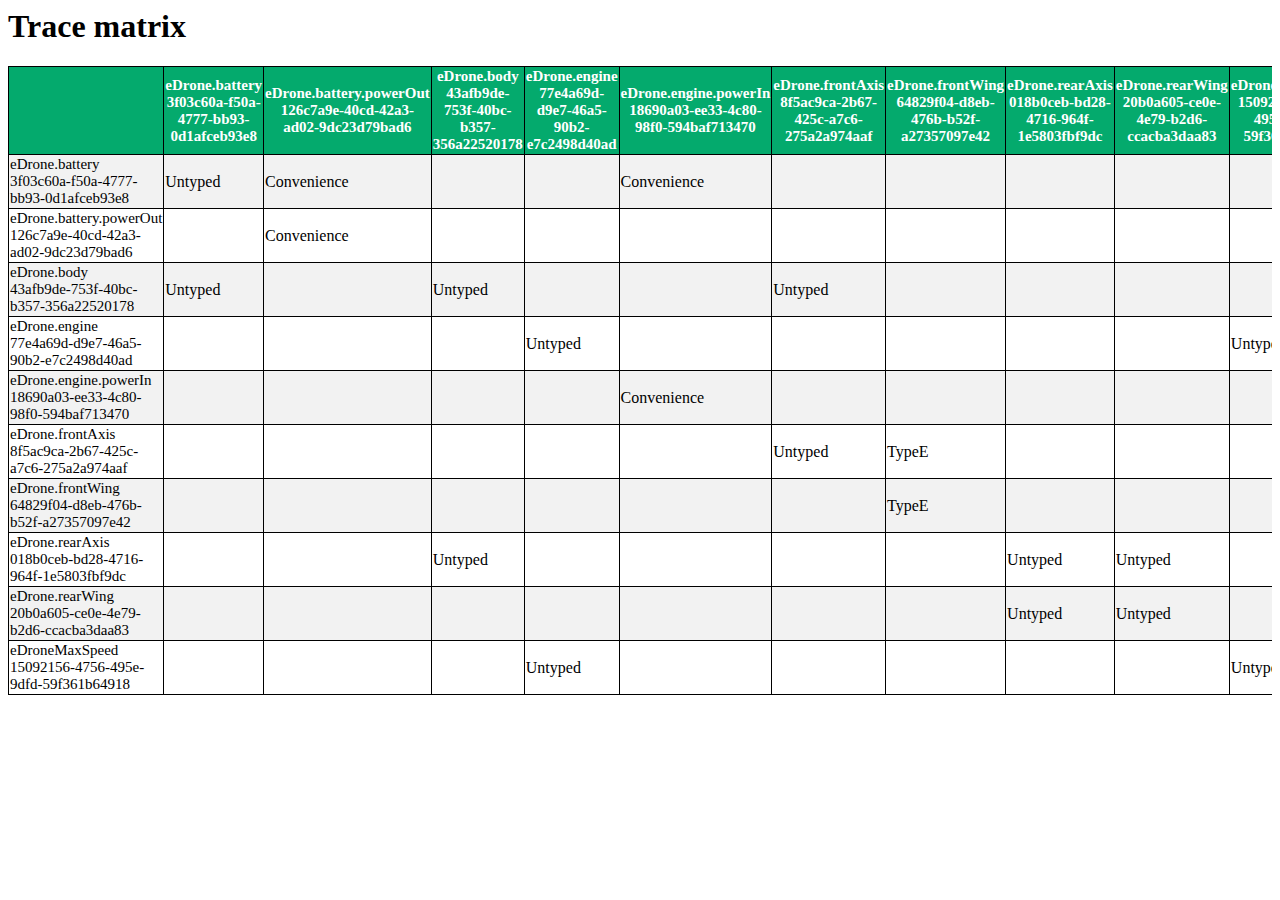
<file: meta/d3viewer/eDrone_example_out.html>
<html>
<head>
<style>
table {
  width: 100%;
  border: 1px solid black;
  border-collapse: collapse;
}
th {
  background-color: #04AA6D;
  color: white;
}
tr { width:100px; }
tr:hover {background-color: yellow;}
tr:nth-child(even) {background-color: #f2f2f2;}
.linkName{
  font-family: verdana;
  font-size: 15px;
  font-style: bold;
}

</style>
</head>
<body>
<h1>Trace matrix</h1>
	<div style="overflow-x:auto;">
<table border=1 style="border-collapse: collapse;">
	<tr>
		<th></th>
		<th class="linkName">eDrone.battery<br/>3f03c60a-f50a-4777-bb93-0d1afceb93e8</th>
		<th class="linkName">eDrone.battery.powerOut<br/>126c7a9e-40cd-42a3-ad02-9dc23d79bad6</th>
		<th class="linkName">eDrone.body<br/>43afb9de-753f-40bc-b357-356a22520178</th>
		<th class="linkName">eDrone.engine<br/>77e4a69d-d9e7-46a5-90b2-e7c2498d40ad</th>
		<th class="linkName">eDrone.engine.powerIn<br/>18690a03-ee33-4c80-98f0-594baf713470</th>
		<th class="linkName">eDrone.frontAxis<br/>8f5ac9ca-2b67-425c-a7c6-275a2a974aaf</th>
		<th class="linkName">eDrone.frontWing<br/>64829f04-d8eb-476b-b52f-a27357097e42</th>
		<th class="linkName">eDrone.rearAxis<br/>018b0ceb-bd28-4716-964f-1e5803fbf9dc</th>
		<th class="linkName">eDrone.rearWing<br/>20b0a605-ce0e-4e79-b2d6-ccacba3daa83</th>
		<th class="linkName">eDroneMaxSpeed<br/>15092156-4756-495e-9dfd-59f361b64918</th>
	</tr>
	<tr>
		<td class="linkName" width="150px">eDrone.battery<br/>3f03c60a-f50a-4777-bb93-0d1afceb93e8</td>
		<td class="linkCell" width="150px">Untyped</td>
		<td class="linkCell" width="150px">Convenience</td>
		<td class="linkCell" width="150px"></td>
		<td class="linkCell" width="150px"></td>
		<td class="linkCell" width="150px">Convenience</td>
		<td class="linkCell" width="150px"></td>
		<td class="linkCell" width="150px"></td>
		<td class="linkCell" width="150px"></td>
		<td class="linkCell" width="150px"></td>
		<td class="linkCell" width="150px"></td>
	</tr>
	<tr>
		<td class="linkName" width="150px">eDrone.battery.powerOut<br/>126c7a9e-40cd-42a3-ad02-9dc23d79bad6</td>
		<td class="linkCell" width="150px"></td>
		<td class="linkCell" width="150px">Convenience</td>
		<td class="linkCell" width="150px"></td>
		<td class="linkCell" width="150px"></td>
		<td class="linkCell" width="150px"></td>
		<td class="linkCell" width="150px"></td>
		<td class="linkCell" width="150px"></td>
		<td class="linkCell" width="150px"></td>
		<td class="linkCell" width="150px"></td>
		<td class="linkCell" width="150px"></td>
	</tr>
	<tr>
		<td class="linkName" width="150px">eDrone.body<br/>43afb9de-753f-40bc-b357-356a22520178</td>
		<td class="linkCell" width="150px">Untyped</td>
		<td class="linkCell" width="150px"></td>
		<td class="linkCell" width="150px">Untyped</td>
		<td class="linkCell" width="150px"></td>
		<td class="linkCell" width="150px"></td>
		<td class="linkCell" width="150px">Untyped</td>
		<td class="linkCell" width="150px"></td>
		<td class="linkCell" width="150px"></td>
		<td class="linkCell" width="150px"></td>
		<td class="linkCell" width="150px"></td>
	</tr>
	<tr>
		<td class="linkName" width="150px">eDrone.engine<br/>77e4a69d-d9e7-46a5-90b2-e7c2498d40ad</td>
		<td class="linkCell" width="150px"></td>
		<td class="linkCell" width="150px"></td>
		<td class="linkCell" width="150px"></td>
		<td class="linkCell" width="150px">Untyped</td>
		<td class="linkCell" width="150px"></td>
		<td class="linkCell" width="150px"></td>
		<td class="linkCell" width="150px"></td>
		<td class="linkCell" width="150px"></td>
		<td class="linkCell" width="150px"></td>
		<td class="linkCell" width="150px">Untyped</td>
	</tr>
	<tr>
		<td class="linkName" width="150px">eDrone.engine.powerIn<br/>18690a03-ee33-4c80-98f0-594baf713470</td>
		<td class="linkCell" width="150px"></td>
		<td class="linkCell" width="150px"></td>
		<td class="linkCell" width="150px"></td>
		<td class="linkCell" width="150px"></td>
		<td class="linkCell" width="150px">Convenience</td>
		<td class="linkCell" width="150px"></td>
		<td class="linkCell" width="150px"></td>
		<td class="linkCell" width="150px"></td>
		<td class="linkCell" width="150px"></td>
		<td class="linkCell" width="150px"></td>
	</tr>
	<tr>
		<td class="linkName" width="150px">eDrone.frontAxis<br/>8f5ac9ca-2b67-425c-a7c6-275a2a974aaf</td>
		<td class="linkCell" width="150px"></td>
		<td class="linkCell" width="150px"></td>
		<td class="linkCell" width="150px"></td>
		<td class="linkCell" width="150px"></td>
		<td class="linkCell" width="150px"></td>
		<td class="linkCell" width="150px">Untyped</td>
		<td class="linkCell" width="150px">TypeE</td>
		<td class="linkCell" width="150px"></td>
		<td class="linkCell" width="150px"></td>
		<td class="linkCell" width="150px"></td>
	</tr>
	<tr>
		<td class="linkName" width="150px">eDrone.frontWing<br/>64829f04-d8eb-476b-b52f-a27357097e42</td>
		<td class="linkCell" width="150px"></td>
		<td class="linkCell" width="150px"></td>
		<td class="linkCell" width="150px"></td>
		<td class="linkCell" width="150px"></td>
		<td class="linkCell" width="150px"></td>
		<td class="linkCell" width="150px"></td>
		<td class="linkCell" width="150px">TypeE</td>
		<td class="linkCell" width="150px"></td>
		<td class="linkCell" width="150px"></td>
		<td class="linkCell" width="150px"></td>
	</tr>
	<tr>
		<td class="linkName" width="150px">eDrone.rearAxis<br/>018b0ceb-bd28-4716-964f-1e5803fbf9dc</td>
		<td class="linkCell" width="150px"></td>
		<td class="linkCell" width="150px"></td>
		<td class="linkCell" width="150px">Untyped</td>
		<td class="linkCell" width="150px"></td>
		<td class="linkCell" width="150px"></td>
		<td class="linkCell" width="150px"></td>
		<td class="linkCell" width="150px"></td>
		<td class="linkCell" width="150px">Untyped</td>
		<td class="linkCell" width="150px">Untyped</td>
		<td class="linkCell" width="150px"></td>
	</tr>
	<tr>
		<td class="linkName" width="150px">eDrone.rearWing<br/>20b0a605-ce0e-4e79-b2d6-ccacba3daa83</td>
		<td class="linkCell" width="150px"></td>
		<td class="linkCell" width="150px"></td>
		<td class="linkCell" width="150px"></td>
		<td class="linkCell" width="150px"></td>
		<td class="linkCell" width="150px"></td>
		<td class="linkCell" width="150px"></td>
		<td class="linkCell" width="150px"></td>
		<td class="linkCell" width="150px">Untyped</td>
		<td class="linkCell" width="150px">Untyped</td>
		<td class="linkCell" width="150px"></td>
	</tr>
	<tr>
		<td class="linkName" width="150px">eDroneMaxSpeed<br/>15092156-4756-495e-9dfd-59f361b64918</td>
		<td class="linkCell" width="150px"></td>
		<td class="linkCell" width="150px"></td>
		<td class="linkCell" width="150px"></td>
		<td class="linkCell" width="150px">Untyped</td>
		<td class="linkCell" width="150px"></td>
		<td class="linkCell" width="150px"></td>
		<td class="linkCell" width="150px"></td>
		<td class="linkCell" width="150px"></td>
		<td class="linkCell" width="150px"></td>
		<td class="linkCell" width="150px">Untyped</td>
	</tr>

</table>
	</div>
</body>
</file>
